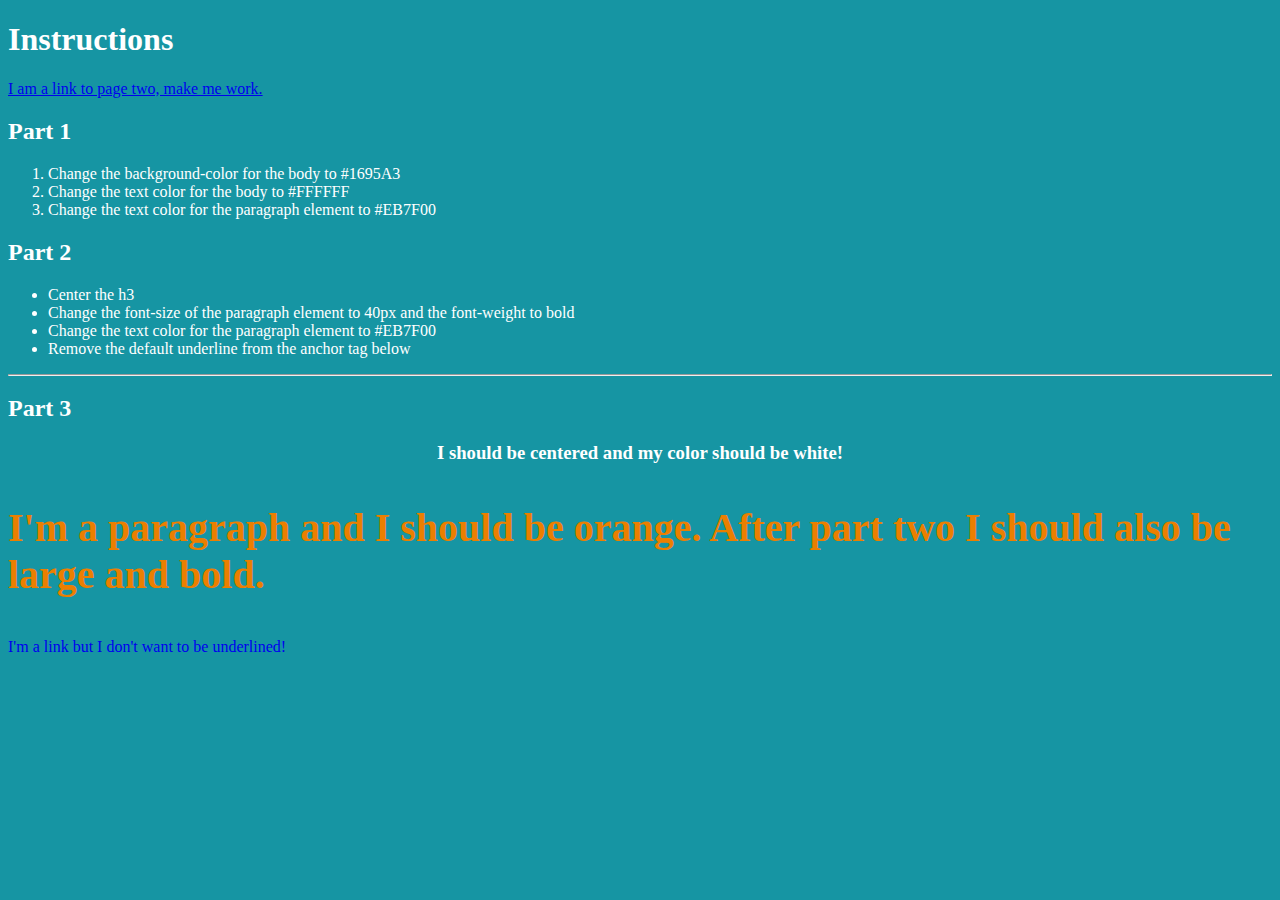
<file: css_practice_one/index.html>
<!DOCTYPE html>
<html lang="en">
<head>
	<meta charset="UTF-8">
	<title>CSS Practice</title>

	<link rel="stylesheet" href="css/style.css">

</head>
<body>
	
	<header>
		<h1>Instructions</h1>
		 <a href="pageTwo/pagetwo.html">I am a link to page two, make me work.</a>
	</header>

	<section>
		<h2>Part 1</h2>
			<ol>
				<li>Change the background-color for the body to #1695A3</li>
				<li>Change the text color for the body to #FFFFFF</li>
				<li>Change the text color for the paragraph element to #EB7F00</li>
			</ol>

		<h2>Part 2</h2>
			<ul>
				<li>Center the h3</li>
				<li>Change the font-size of the paragraph element to 40px and the font-weight to bold</li>
				<li>Change the text color for the paragraph element to #EB7F00</li>
				<li>Remove the default underline from the anchor tag below</li>
			</ul>
	<hr>
		<h2>Part 3</h2>
			<h3>I should be centered and my color should be white!</h3>
				<p>I'm a paragraph and I should be orange. After part two I should also be large and bold.</p>
	</section>
	<footer>
		<a href="http://www.google.com">I'm a link but I don't want to be underlined!</a>
	</footer>

</body>
</html>
</file>
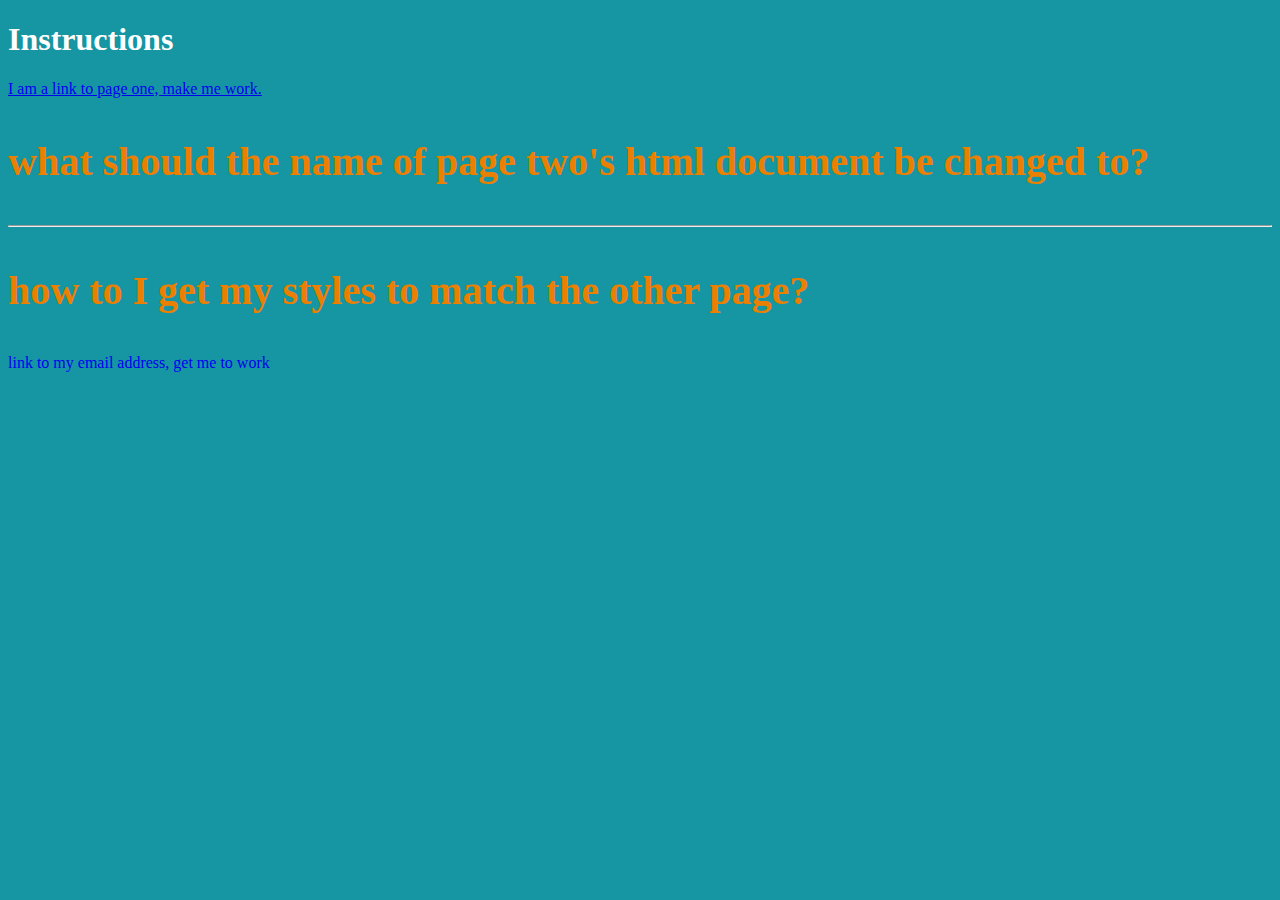
<file: css_practice_one/pageTwo/pagetwo.html>
<!DOCTYPE html>
<html>
	<head>
	    <meta charset="utf-8">
	    <title>CSS Practice Page Two</title>

		<link rel="stylesheet" href="../css/style.css">
		
	</head>
	<body>
		<header>
			<h1>Instructions</h1>
			 <a href="../index.html">I am a link to page one, make me work.</a>
		</header>
		<section>
			<p>what should the name of page two's html document be changed to?</p>
			<hr>
		</section>
		<footer>
			<p>how to I get my styles to match the other page?</p>
			<a href="https://mail.google.com/mail/u/0/?fs=1&tf=cm&source=mailto&to=jwoakley@sfsu.edu">link to my email address, get me to work</a>
		</footer>

	</body>
</html>
</file>
<file: css_practice_one/css/style.css>
body {
    background-color: #1695a3;
    color: #FFFFFF;
}

p {
    color: #EB7F00;
    font-size: 40px;
    font-weight: bold;
}

h3 {
    text-align: center;

}

footer {

    a {
    text-decoration: none;
    }

}
</file>
